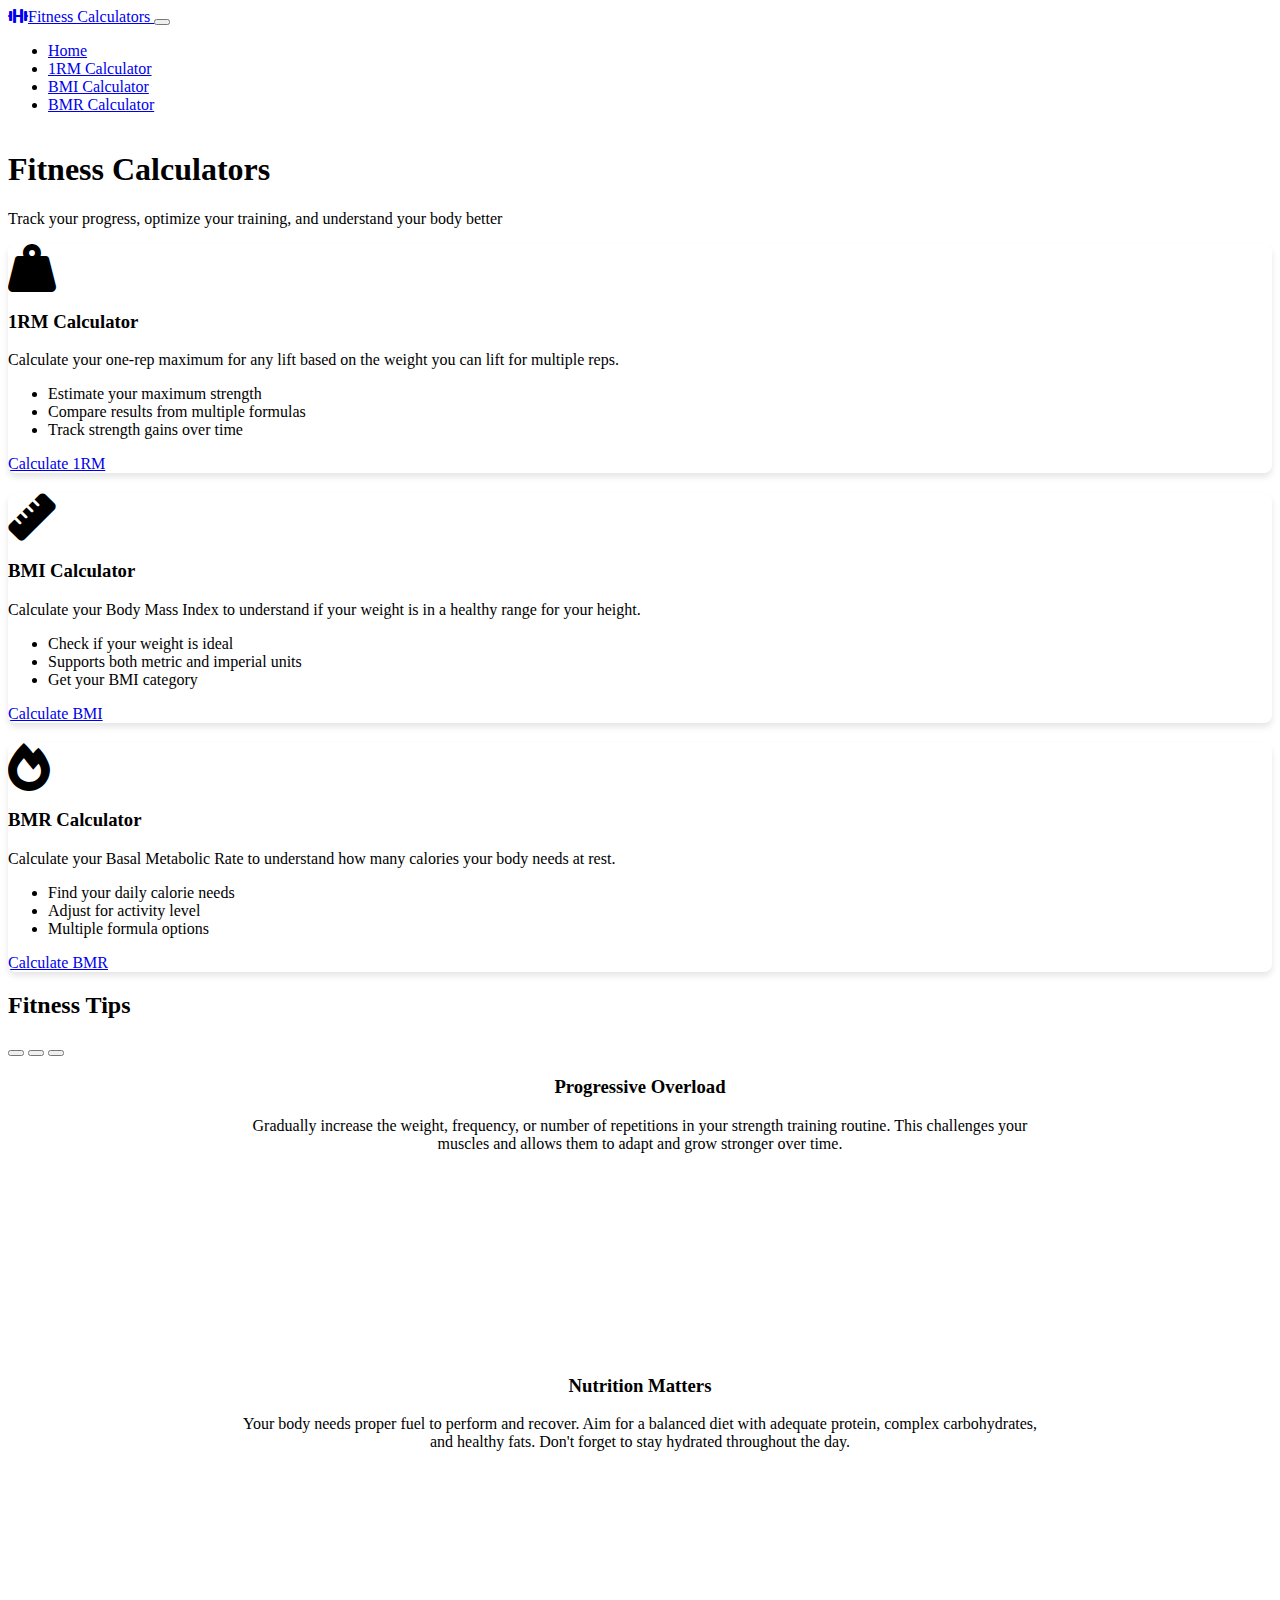
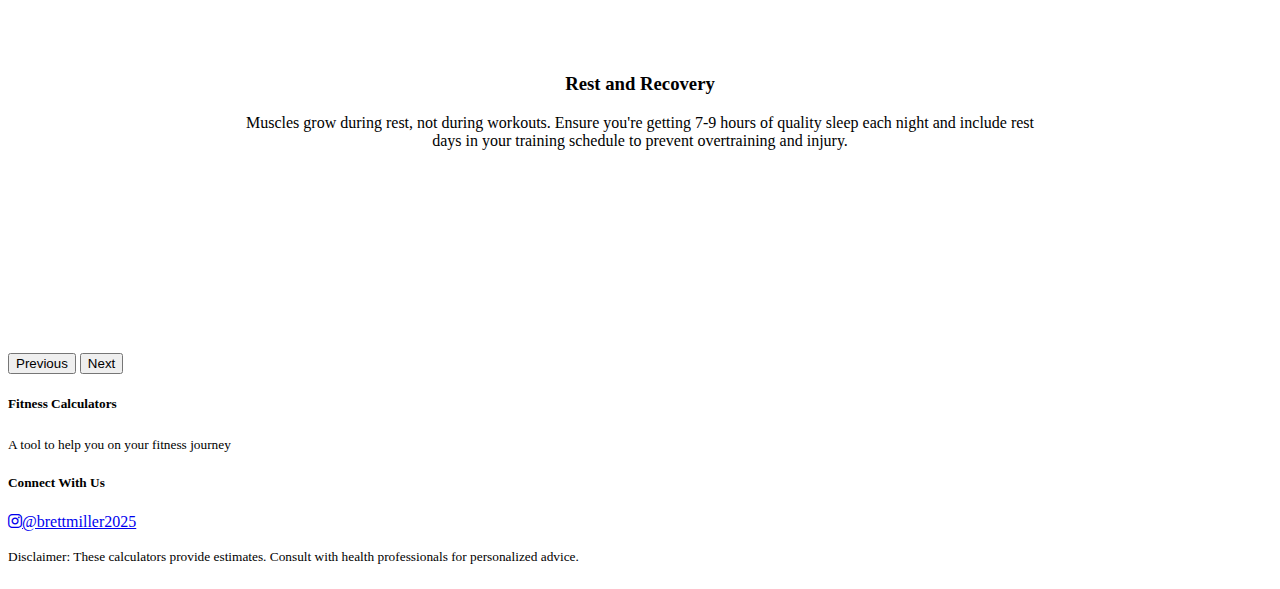
<file: index.html>
<!DOCTYPE html>
<html lang="en" data-bs-theme="dark">
<head>
    <meta charset="UTF-8">
    <meta name="viewport" content="width=device-width, initial-scale=1.0">
    <title>Fitness Calculators - Home</title>
    
    <!-- Bootstrap CSS with Replit theme -->
    <link href="https://cdn.replit.com/agent/bootstrap-agent-dark-theme.min.css" rel="stylesheet">
    
    <!-- Font Awesome Icons -->
    <link rel="stylesheet" href="https://cdnjs.cloudflare.com/ajax/libs/font-awesome/6.0.0/css/all.min.css">
    
    <!-- Custom CSS -->
    <link rel="stylesheet" href="custom.css">
</head>
<body>
    <!-- Navigation Bar -->
    <nav class="navbar navbar-expand-lg navbar-dark bg-dark">
        <div class="container">
            <a class="navbar-brand" href="index.html">
                <i class="fas fa-dumbbell me-2"></i>Fitness Calculators
            </a>
            <button class="navbar-toggler" type="button" data-bs-toggle="collapse" data-bs-target="#navbarNav" 
                    aria-controls="navbarNav" aria-expanded="false" aria-label="Toggle navigation">
                <span class="navbar-toggler-icon"></span>
            </button>
            <div class="collapse navbar-collapse" id="navbarNav">
                <ul class="navbar-nav ms-auto">
                    <li class="nav-item">
                        <a class="nav-link active" href="index.html">Home</a>
                    </li>
                    <li class="nav-item">
                        <a class="nav-link" href="1rm.html">1RM Calculator</a>
                    </li>
                    <li class="nav-item">
                        <a class="nav-link" href="bmi.html">BMI Calculator</a>
                    </li>
                    <li class="nav-item">
                        <a class="nav-link" href="bmr.html">BMR Calculator</a>
                    </li>
                </ul>
            </div>
        </div>
    </nav>

    <!-- Main Content -->
    <main class="container my-5">
        <!-- Hero Section -->
        <section class="hero-section text-center mb-5">
            <h1 class="display-4 mb-4">Fitness Calculators</h1>
            <p class="lead mb-4">Track your progress, optimize your training, and understand your body better</p>
        </section>

        <!-- Calculators Cards -->
        <section class="calculators-section">
            <div class="row g-4">
                <!-- 1RM Calculator Card -->
                <div class="col-md-4">
                    <div class="card h-100">
                        <div class="card-body">
                            <div class="text-center mb-3">
                                <i class="fas fa-weight-hanging fa-3x mb-3"></i>
                                <h3 class="card-title">1RM Calculator</h3>
                            </div>
                            <p class="card-text">Calculate your one-rep maximum for any lift based on the weight you can lift for multiple reps.</p>
                            <ul class="mb-4">
                                <li>Estimate your maximum strength</li>
                                <li>Compare results from multiple formulas</li>
                                <li>Track strength gains over time</li>
                            </ul>
                            <div class="text-center mt-auto">
                                <a href="1rm.html" class="btn btn-primary">Calculate 1RM</a>
                            </div>
                        </div>
                    </div>
                </div>
                
                <!-- BMI Calculator Card -->
                <div class="col-md-4">
                    <div class="card h-100">
                        <div class="card-body">
                            <div class="text-center mb-3">
                                <i class="fas fa-ruler fa-3x mb-3"></i>
                                <h3 class="card-title">BMI Calculator</h3>
                            </div>
                            <p class="card-text">Calculate your Body Mass Index to understand if your weight is in a healthy range for your height.</p>
                            <ul class="mb-4">
                                <li>Check if your weight is ideal</li>
                                <li>Supports both metric and imperial units</li>
                                <li>Get your BMI category</li>
                            </ul>
                            <div class="text-center mt-auto">
                                <a href="bmi.html" class="btn btn-primary">Calculate BMI</a>
                            </div>
                        </div>
                    </div>
                </div>
                
                <!-- BMR Calculator Card -->
                <div class="col-md-4">
                    <div class="card h-100">
                        <div class="card-body">
                            <div class="text-center mb-3">
                                <i class="fas fa-fire fa-3x mb-3"></i>
                                <h3 class="card-title">BMR Calculator</h3>
                            </div>
                            <p class="card-text">Calculate your Basal Metabolic Rate to understand how many calories your body needs at rest.</p>
                            <ul class="mb-4">
                                <li>Find your daily calorie needs</li>
                                <li>Adjust for activity level</li>
                                <li>Multiple formula options</li>
                            </ul>
                            <div class="text-center mt-auto">
                                <a href="bmr.html" class="btn btn-primary">Calculate BMR</a>
                            </div>
                        </div>
                    </div>
                </div>
            </div>
        </section>
        
        <!-- Fitness Tips Carousel -->
        <section class="carousel-section mt-5">
            <h2 class="text-center mb-4">Fitness Tips</h2>
            <div id="fitnessCarousel" class="carousel slide" data-bs-ride="carousel">
                <div class="carousel-indicators">
                    <button type="button" data-bs-target="#fitnessCarousel" data-bs-slide-to="0" class="active" aria-current="true" aria-label="Slide 1"></button>
                    <button type="button" data-bs-target="#fitnessCarousel" data-bs-slide-to="1" aria-label="Slide 2"></button>
                    <button type="button" data-bs-target="#fitnessCarousel" data-bs-slide-to="2" aria-label="Slide 3"></button>
                </div>
                <div class="carousel-inner rounded">
                    <div class="carousel-item active">
                        <div class="d-flex h-100 bg-dark text-white p-5">
                            <div class="carousel-content">
                                <h3>Progressive Overload</h3>
                                <p>Gradually increase the weight, frequency, or number of repetitions in your strength training routine. This challenges your muscles and allows them to adapt and grow stronger over time.</p>
                            </div>
                        </div>
                    </div>
                    <div class="carousel-item">
                        <div class="d-flex h-100 bg-dark text-white p-5">
                            <div class="carousel-content">
                                <h3>Nutrition Matters</h3>
                                <p>Your body needs proper fuel to perform and recover. Aim for a balanced diet with adequate protein, complex carbohydrates, and healthy fats. Don't forget to stay hydrated throughout the day.</p>
                            </div>
                        </div>
                    </div>
                    <div class="carousel-item">
                        <div class="d-flex h-100 bg-dark text-white p-5">
                            <div class="carousel-content">
                                <h3>Rest and Recovery</h3>
                                <p>Muscles grow during rest, not during workouts. Ensure you're getting 7-9 hours of quality sleep each night and include rest days in your training schedule to prevent overtraining and injury.</p>
                            </div>
                        </div>
                    </div>
                </div>
                <button class="carousel-control-prev" type="button" data-bs-target="#fitnessCarousel" data-bs-slide="prev">
                    <span class="carousel-control-prev-icon" aria-hidden="true"></span>
                    <span class="visually-hidden">Previous</span>
                </button>
                <button class="carousel-control-next" type="button" data-bs-target="#fitnessCarousel" data-bs-slide="next">
                    <span class="carousel-control-next-icon" aria-hidden="true"></span>
                    <span class="visually-hidden">Next</span>
                </button>
            </div>
        </section>
    </main>

    <!-- Footer -->
    <footer class="bg-dark text-white py-4 mt-5">
        <div class="container">
            <div class="row">
                <div class="col-md-4">
                    <h5>Fitness Calculators</h5>
                    <p><small>A tool to help you on your fitness journey</small></p>
                </div>
                <div class="col-md-4 text-md-center">
                    <h5>Connect With Us</h5>
                    <a href="https://www.instagram.com/brettmiller2025/" target="_blank" class="btn btn-outline-light">
                        <i class="fab fa-instagram me-2"></i>@brettmiller2025
                    </a>
                </div>
                <div class="col-md-4 text-md-end">
                    <p><small>Disclaimer: These calculators provide estimates. Consult with health professionals for personalized advice.</small></p>
                </div>
            </div>
        </div>
    </footer>

    <!-- Bootstrap JavaScript Bundle -->
    <script src="https://cdn.jsdelivr.net/npm/bootstrap@5.3.0/dist/js/bootstrap.bundle.min.js"></script>
    
    <!-- Custom JavaScript -->
    <script src="calculators.js"></script>
</body>
</html>
</file>
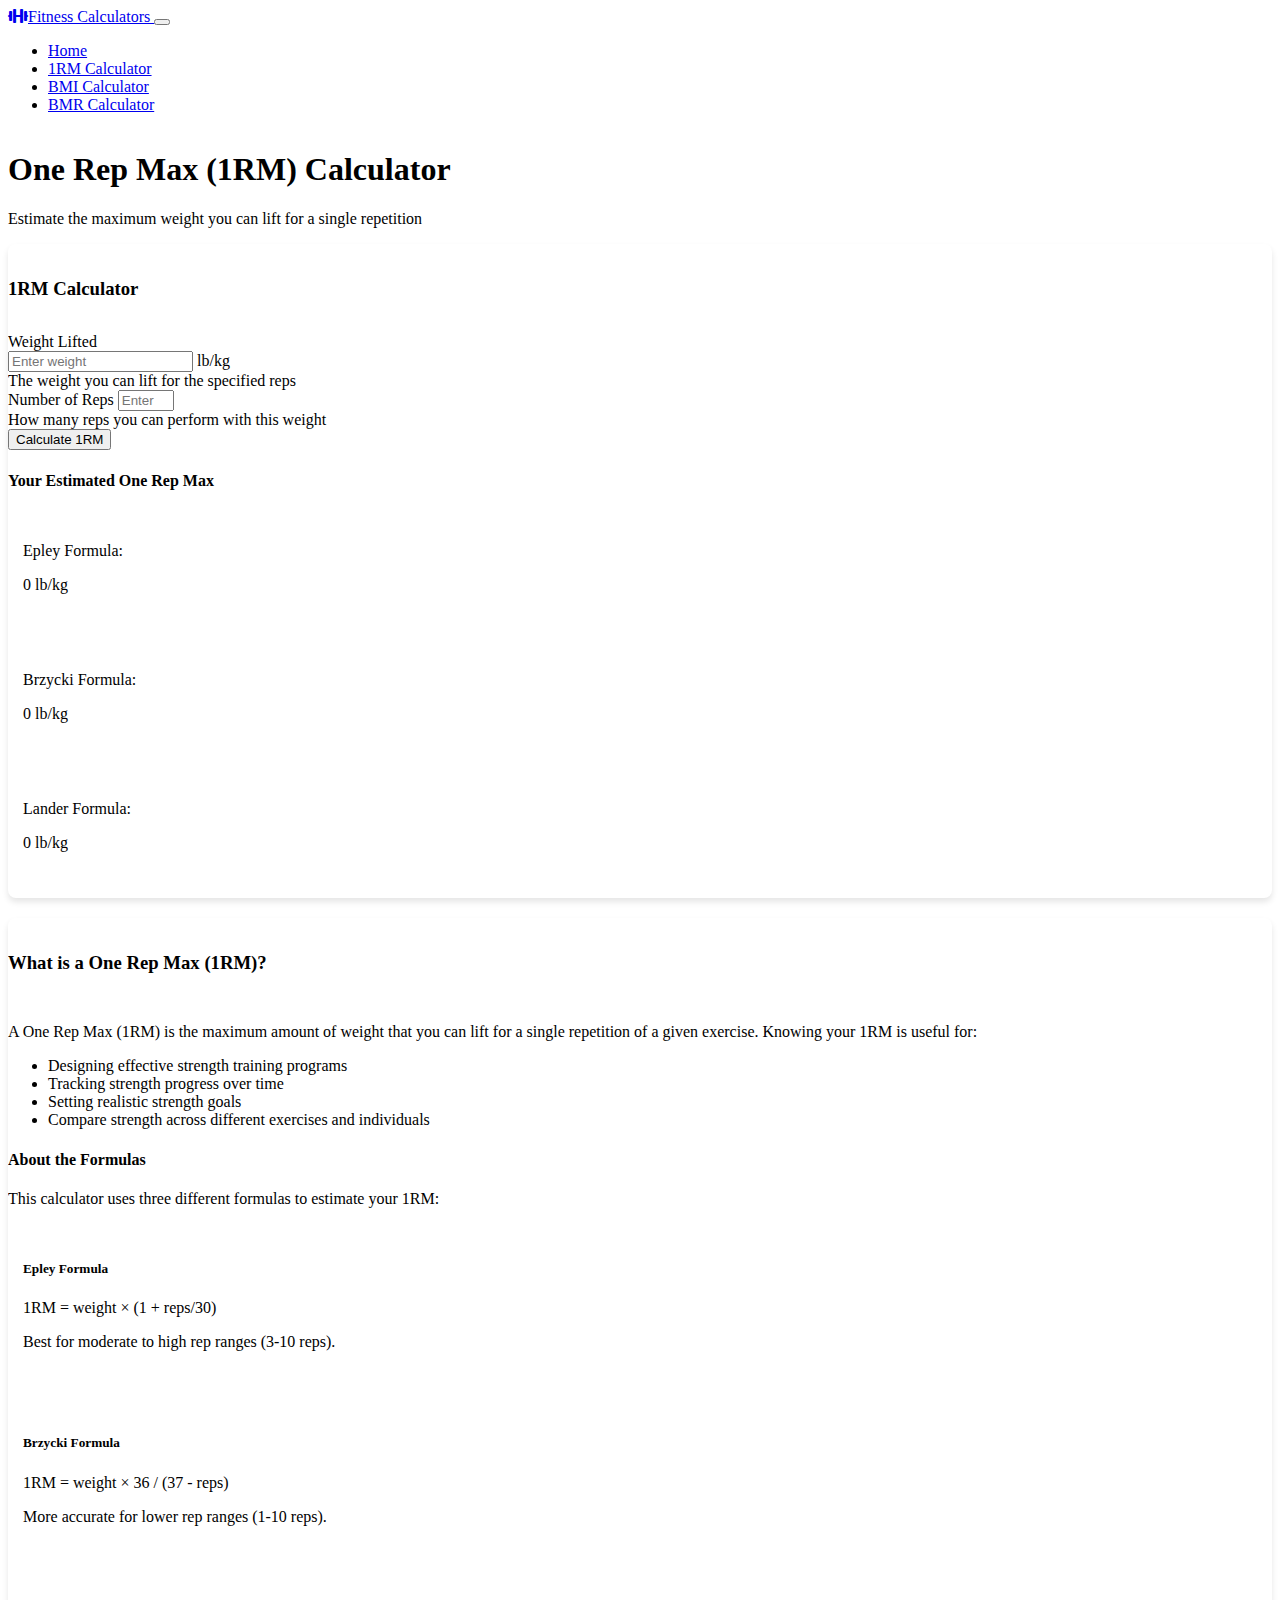
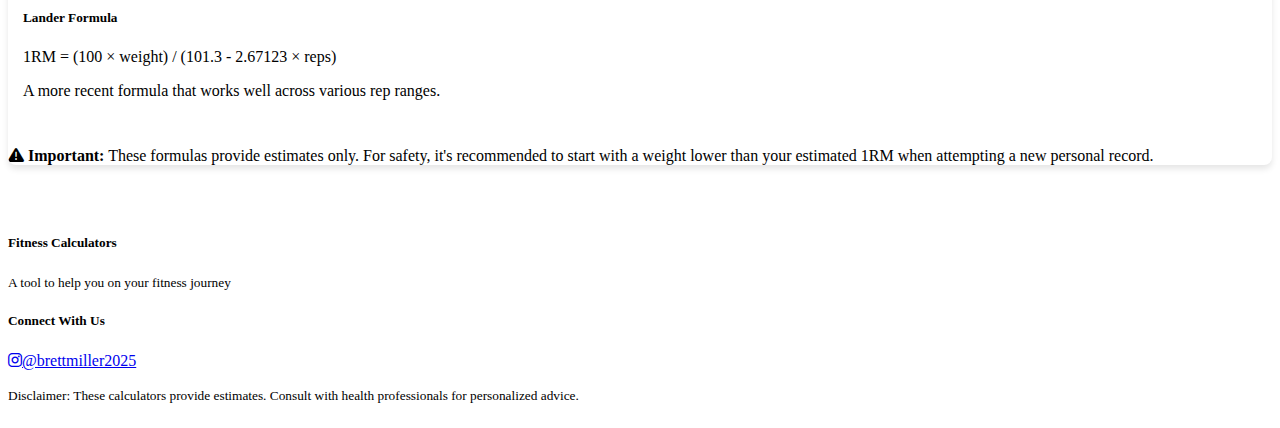
<file: 1rm.html>
<!DOCTYPE html>
<html lang="en" data-bs-theme="dark">
<head>
    <meta charset="UTF-8">
    <meta name="viewport" content="width=device-width, initial-scale=1.0">
    <title>1RM Calculator - Fitness Calculators</title>
    
    <!-- Bootstrap CSS with Replit theme -->
    <link href="https://cdn.replit.com/agent/bootstrap-agent-dark-theme.min.css" rel="stylesheet">
    
    <!-- Font Awesome Icons -->
    <link rel="stylesheet" href="https://cdnjs.cloudflare.com/ajax/libs/font-awesome/6.0.0/css/all.min.css">
    
    <!-- Custom CSS -->
    <link rel="stylesheet" href="custom.css">
</head>
<body>
    <!-- Navigation Bar -->
    <nav class="navbar navbar-expand-lg navbar-dark bg-dark">
        <div class="container">
            <a class="navbar-brand" href="index.html">
                <i class="fas fa-dumbbell me-2"></i>Fitness Calculators
            </a>
            <button class="navbar-toggler" type="button" data-bs-toggle="collapse" data-bs-target="#navbarNav" 
                    aria-controls="navbarNav" aria-expanded="false" aria-label="Toggle navigation">
                <span class="navbar-toggler-icon"></span>
            </button>
            <div class="collapse navbar-collapse" id="navbarNav">
                <ul class="navbar-nav ms-auto">
                    <li class="nav-item">
                        <a class="nav-link" href="index.html">Home</a>
                    </li>
                    <li class="nav-item">
                        <a class="nav-link active" href="1rm.html">1RM Calculator</a>
                    </li>
                    <li class="nav-item">
                        <a class="nav-link" href="bmi.html">BMI Calculator</a>
                    </li>
                    <li class="nav-item">
                        <a class="nav-link" href="bmr.html">BMR Calculator</a>
                    </li>
                </ul>
            </div>
        </div>
    </nav>

    <!-- Main Content -->
    <main class="container my-5">
        <!-- Page Header -->
        <header class="text-center mb-5">
            <h1 class="display-5 mb-3">One Rep Max (1RM) Calculator</h1>
            <p class="lead">Estimate the maximum weight you can lift for a single repetition</p>
        </header>
        
        <!-- Calculator Section -->
        <section class="calculator-section">
            <div class="row justify-content-center">
                <div class="col-lg-10">
                    <div class="card">
                        <div class="card-header">
                            <h3>1RM Calculator</h3>
                        </div>
                        <div class="card-body">
                            <div class="row">
                                <div class="col-md-6">
                                    <form id="oneRMForm">
                                        <div class="mb-3">
                                            <label for="weight" class="form-label">Weight Lifted</label>
                                            <div class="input-group">
                                                <input type="number" class="form-control" id="weight" 
                                                       placeholder="Enter weight" required min="1" step="any">
                                                <span class="input-group-text">lb/kg</span>
                                            </div>
                                            <div class="form-text">The weight you can lift for the specified reps</div>
                                        </div>
                                        
                                        <div class="mb-3">
                                            <label for="reps" class="form-label">Number of Reps</label>
                                            <input type="number" class="form-control" id="reps" 
                                                   placeholder="Enter reps" required min="1" max="30">
                                            <div class="form-text">How many reps you can perform with this weight</div>
                                        </div>
                                        
                                        <div class="alert alert-danger d-none" id="oneRMError"></div>
                                        
                                        <button type="submit" class="btn btn-primary">Calculate 1RM</button>
                                    </form>
                                </div>
                                
                                <div class="col-md-6">
                                    <div id="oneRMResult" class="d-none">
                                        <h4 class="mb-4">Your Estimated One Rep Max</h4>
                                        
                                        <div class="result-box mb-3">
                                            <div class="row">
                                                <div class="col">
                                                    <p class="mb-1">Epley Formula:</p>
                                                </div>
                                                <div class="col text-end">
                                                    <p class="mb-1 fw-bold"><span id="epley">0</span> lb/kg</p>
                                                </div>
                                            </div>
                                        </div>
                                        
                                        <div class="result-box mb-3">
                                            <div class="row">
                                                <div class="col">
                                                    <p class="mb-1">Brzycki Formula:</p>
                                                </div>
                                                <div class="col text-end">
                                                    <p class="mb-1 fw-bold"><span id="brzycki">0</span> lb/kg</p>
                                                </div>
                                            </div>
                                        </div>
                                        
                                        <div class="result-box mb-3">
                                            <div class="row">
                                                <div class="col">
                                                    <p class="mb-1">Lander Formula:</p>
                                                </div>
                                                <div class="col text-end">
                                                    <p class="mb-1 fw-bold"><span id="lander">0</span> lb/kg</p>
                                                </div>
                                            </div>
                                        </div>
                                    </div>
                                </div>
                            </div>
                        </div>
                    </div>
                    
                    <!-- Information Section -->
                    <div class="card mt-4">
                        <div class="card-header">
                            <h3>What is a One Rep Max (1RM)?</h3>
                        </div>
                        <div class="card-body">
                            <p>A One Rep Max (1RM) is the maximum amount of weight that you can lift for a single repetition of a given exercise. Knowing your 1RM is useful for:</p>
                            
                            <ul class="mb-4">
                                <li>Designing effective strength training programs</li>
                                <li>Tracking strength progress over time</li>
                                <li>Setting realistic strength goals</li>
                                <li>Compare strength across different exercises and individuals</li>
                            </ul>
                            
                            <h4 class="mt-4">About the Formulas</h4>
                            <p>This calculator uses three different formulas to estimate your 1RM:</p>
                            
                            <div class="formula-explanation mt-3">
                                <h5>Epley Formula</h5>
                                <p>1RM = weight × (1 + reps/30)</p>
                                <p>Best for moderate to high rep ranges (3-10 reps).</p>
                            </div>
                            
                            <div class="formula-explanation mt-3">
                                <h5>Brzycki Formula</h5>
                                <p>1RM = weight × 36 / (37 - reps)</p>
                                <p>More accurate for lower rep ranges (1-10 reps).</p>
                            </div>
                            
                            <div class="formula-explanation mt-3">
                                <h5>Lander Formula</h5>
                                <p>1RM = (100 × weight) / (101.3 - 2.67123 × reps)</p>
                                <p>A more recent formula that works well across various rep ranges.</p>
                            </div>
                            
                            <div class="alert alert-warning mt-4">
                                <i class="fas fa-exclamation-triangle me-2"></i>
                                <strong>Important:</strong> These formulas provide estimates only. For safety, it's recommended to start with a weight lower than your estimated 1RM when attempting a new personal record.
                            </div>
                        </div>
                    </div>
                </div>
            </div>
        </section>
    </main>

    <!-- Footer -->
    <footer class="bg-dark text-white py-4 mt-5">
        <div class="container">
            <div class="row">
                <div class="col-md-4">
                    <h5>Fitness Calculators</h5>
                    <p><small>A tool to help you on your fitness journey</small></p>
                </div>
                <div class="col-md-4 text-md-center">
                    <h5>Connect With Us</h5>
                    <a href="https://www.instagram.com/brettmiller2025/" target="_blank" class="btn btn-outline-light">
                        <i class="fab fa-instagram me-2"></i>@brettmiller2025
                    </a>
                </div>
                <div class="col-md-4 text-md-end">
                    <p><small>Disclaimer: These calculators provide estimates. Consult with health professionals for personalized advice.</small></p>
                </div>
            </div>
        </div>
    </footer>

    <!-- Bootstrap JavaScript Bundle -->
    <script src="https://cdn.jsdelivr.net/npm/bootstrap@5.3.0/dist/js/bootstrap.bundle.min.js"></script>
    
    <!-- Custom JavaScript -->
    <script src="calculators.js"></script>
</body>
</html>
</file>
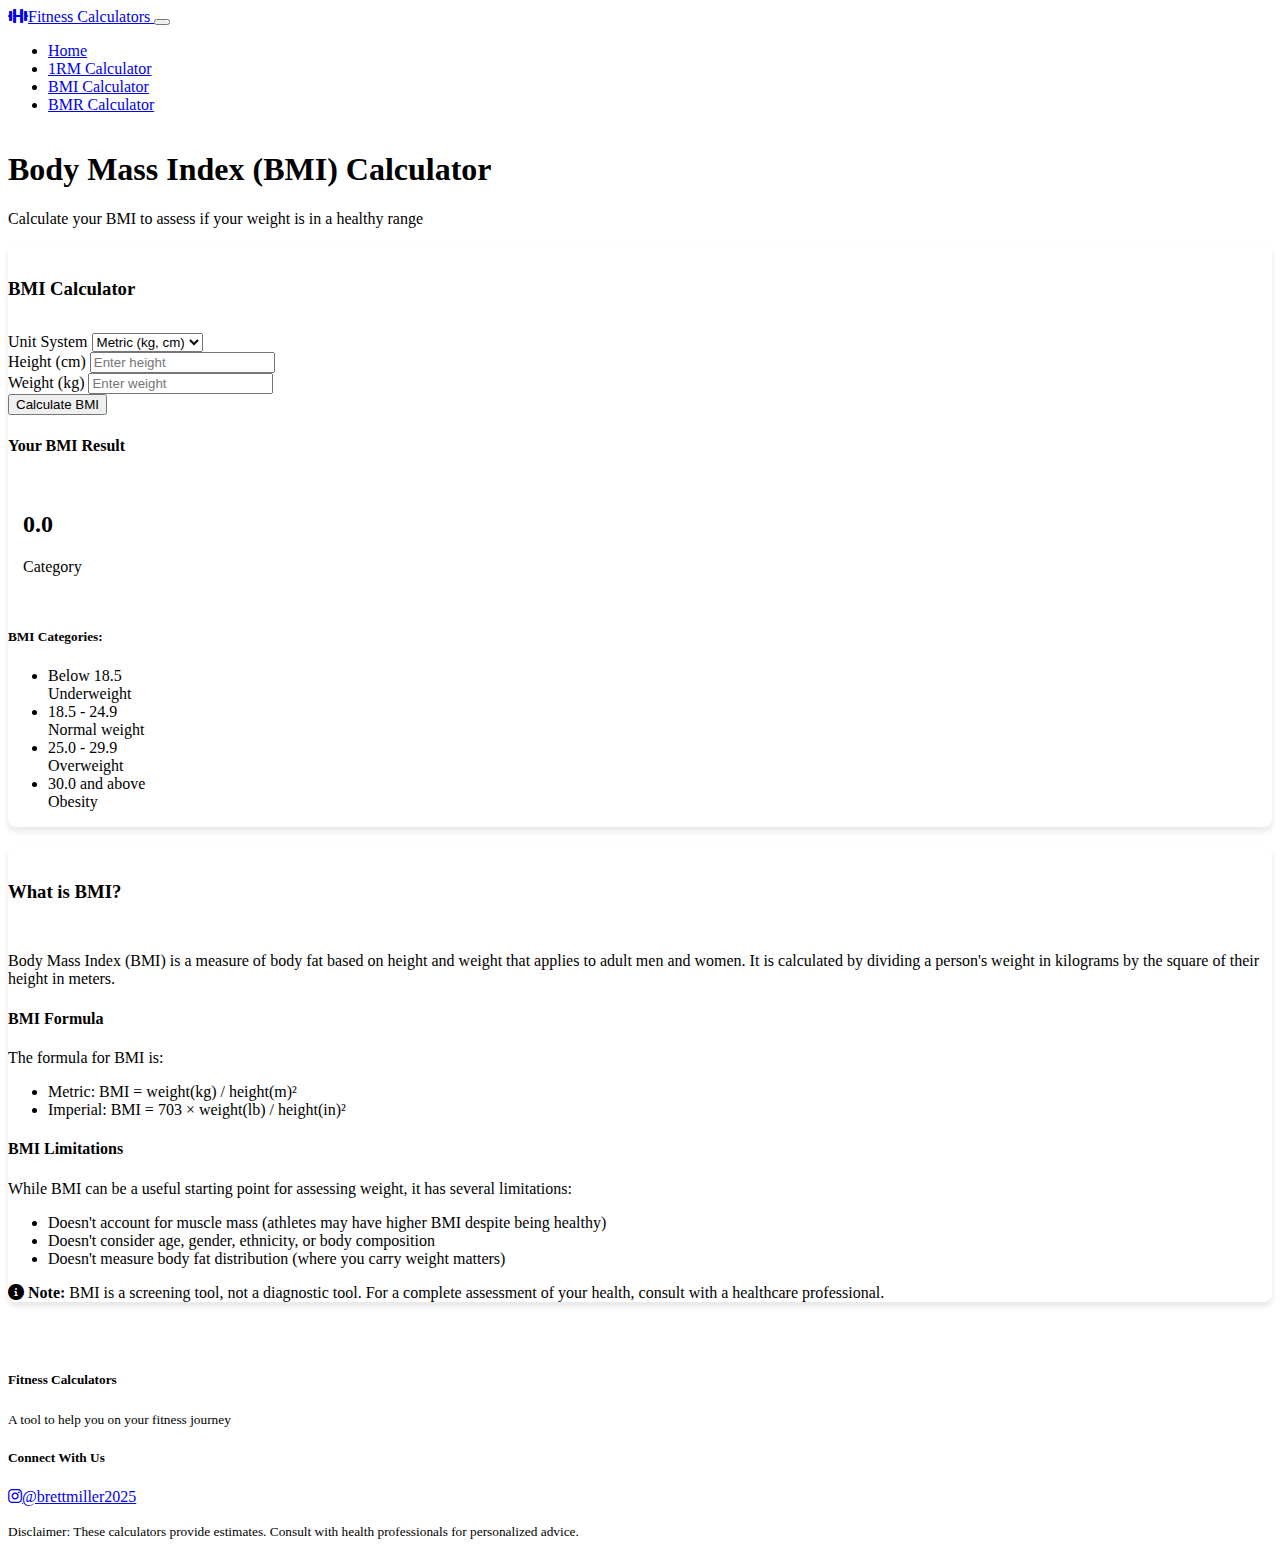
<file: bmi.html>
<!DOCTYPE html>
<html lang="en" data-bs-theme="dark">
<head>
    <meta charset="UTF-8">
    <meta name="viewport" content="width=device-width, initial-scale=1.0">
    <title>BMI Calculator - Fitness Calculators</title>
    
    <!-- Bootstrap CSS with Replit theme -->
    <link href="https://cdn.replit.com/agent/bootstrap-agent-dark-theme.min.css" rel="stylesheet">
    
    <!-- Font Awesome Icons -->
    <link rel="stylesheet" href="https://cdnjs.cloudflare.com/ajax/libs/font-awesome/6.0.0/css/all.min.css">
    
    <!-- Custom CSS -->
    <link rel="stylesheet" href="custom.css">
</head>
<body>
    <!-- Navigation Bar -->
    <nav class="navbar navbar-expand-lg navbar-dark bg-dark">
        <div class="container">
            <a class="navbar-brand" href="index.html">
                <i class="fas fa-dumbbell me-2"></i>Fitness Calculators
            </a>
            <button class="navbar-toggler" type="button" data-bs-toggle="collapse" data-bs-target="#navbarNav" 
                    aria-controls="navbarNav" aria-expanded="false" aria-label="Toggle navigation">
                <span class="navbar-toggler-icon"></span>
            </button>
            <div class="collapse navbar-collapse" id="navbarNav">
                <ul class="navbar-nav ms-auto">
                    <li class="nav-item">
                        <a class="nav-link" href="index.html">Home</a>
                    </li>
                    <li class="nav-item">
                        <a class="nav-link" href="1rm.html">1RM Calculator</a>
                    </li>
                    <li class="nav-item">
                        <a class="nav-link active" href="bmi.html">BMI Calculator</a>
                    </li>
                    <li class="nav-item">
                        <a class="nav-link" href="bmr.html">BMR Calculator</a>
                    </li>
                </ul>
            </div>
        </div>
    </nav>

    <!-- Main Content -->
    <main class="container my-5">
        <!-- Page Header -->
        <header class="text-center mb-5">
            <h1 class="display-5 mb-3">Body Mass Index (BMI) Calculator</h1>
            <p class="lead">Calculate your BMI to assess if your weight is in a healthy range</p>
        </header>
        
        <!-- Calculator Section -->
        <section class="calculator-section">
            <div class="row justify-content-center">
                <div class="col-lg-10">
                    <div class="card">
                        <div class="card-header">
                            <h3>BMI Calculator</h3>
                        </div>
                        <div class="card-body">
                            <div class="row">
                                <div class="col-md-6">
                                    <form id="bmiForm">
                                        <div class="mb-3">
                                            <label for="unit" class="form-label">Unit System</label>
                                            <select class="form-select unit-select" id="unit">
                                                <option value="metric">Metric (kg, cm)</option>
                                                <option value="imperial">Imperial (lb, in)</option>
                                            </select>
                                        </div>
                                        
                                        <div class="mb-3">
                                            <label for="height" class="form-label height-label">Height (cm)</label>
                                            <input type="number" class="form-control" id="height" 
                                                  placeholder="Enter height" required min="1" step="any">
                                        </div>
                                        
                                        <div class="mb-3">
                                            <label for="weight" class="form-label weight-label">Weight (kg)</label>
                                            <input type="number" class="form-control" id="weight" 
                                                  placeholder="Enter weight" required min="1" step="any">
                                        </div>
                                        
                                        <div class="alert alert-danger d-none" id="bmiError"></div>
                                        
                                        <button type="submit" class="btn btn-primary">Calculate BMI</button>
                                    </form>
                                </div>
                                
                                <div class="col-md-6">
                                    <div id="bmiResult" class="d-none">
                                        <h4 class="mb-4">Your BMI Result</h4>
                                        
                                        <div class="result-box mb-4 p-4 text-center">
                                            <h2 class="mb-2" id="bmiValue">0.0</h2>
                                            <p class="mb-0 fw-bold" id="bmiCategory">Category</p>
                                        </div>
                                        
                                        <h5>BMI Categories:</h5>
                                        <ul class="list-group list-group-flush">
                                            <li class="list-group-item d-flex justify-content-between align-items-start">
                                                <div>
                                                    <span class="fw-bold">Below 18.5</span>
                                                </div>
                                                <span>Underweight</span>
                                            </li>
                                            <li class="list-group-item d-flex justify-content-between align-items-start">
                                                <div>
                                                    <span class="fw-bold">18.5 - 24.9</span>
                                                </div>
                                                <span>Normal weight</span>
                                            </li>
                                            <li class="list-group-item d-flex justify-content-between align-items-start">
                                                <div>
                                                    <span class="fw-bold">25.0 - 29.9</span>
                                                </div>
                                                <span>Overweight</span>
                                            </li>
                                            <li class="list-group-item d-flex justify-content-between align-items-start">
                                                <div>
                                                    <span class="fw-bold">30.0 and above</span>
                                                </div>
                                                <span>Obesity</span>
                                            </li>
                                        </ul>
                                    </div>
                                </div>
                            </div>
                        </div>
                    </div>
                    
                    <!-- Information Section -->
                    <div class="card mt-4">
                        <div class="card-header">
                            <h3>What is BMI?</h3>
                        </div>
                        <div class="card-body">
                            <p>Body Mass Index (BMI) is a measure of body fat based on height and weight that applies to adult men and women. It is calculated by dividing a person's weight in kilograms by the square of their height in meters.</p>
                            
                            <h4 class="mt-4">BMI Formula</h4>
                            <p>The formula for BMI is:</p>
                            <ul>
                                <li>Metric: BMI = weight(kg) / height(m)²</li>
                                <li>Imperial: BMI = 703 × weight(lb) / height(in)²</li>
                            </ul>
                            
                            <h4 class="mt-4">BMI Limitations</h4>
                            <p>While BMI can be a useful starting point for assessing weight, it has several limitations:</p>
                            
                            <ul>
                                <li>Doesn't account for muscle mass (athletes may have higher BMI despite being healthy)</li>
                                <li>Doesn't consider age, gender, ethnicity, or body composition</li>
                                <li>Doesn't measure body fat distribution (where you carry weight matters)</li>
                            </ul>
                            
                            <div class="alert alert-info mt-4">
                                <i class="fas fa-info-circle me-2"></i>
                                <strong>Note:</strong> BMI is a screening tool, not a diagnostic tool. For a complete assessment of your health, consult with a healthcare professional.
                            </div>
                        </div>
                    </div>
                </div>
            </div>
        </section>
    </main>

    <!-- Footer -->
    <footer class="bg-dark text-white py-4 mt-5">
        <div class="container">
            <div class="row">
                <div class="col-md-4">
                    <h5>Fitness Calculators</h5>
                    <p><small>A tool to help you on your fitness journey</small></p>
                </div>
                <div class="col-md-4 text-md-center">
                    <h5>Connect With Us</h5>
                    <a href="https://www.instagram.com/brettmiller2025/" target="_blank" class="btn btn-outline-light">
                        <i class="fab fa-instagram me-2"></i>@brettmiller2025
                    </a>
                </div>
                <div class="col-md-4 text-md-end">
                    <p><small>Disclaimer: These calculators provide estimates. Consult with health professionals for personalized advice.</small></p>
                </div>
            </div>
        </div>
    </footer>

    <!-- Bootstrap JavaScript Bundle -->
    <script src="https://cdn.jsdelivr.net/npm/bootstrap@5.3.0/dist/js/bootstrap.bundle.min.js"></script>
    
    <!-- Custom JavaScript -->
    <script src="calculators.js"></script>
</body>
</html>
</file>
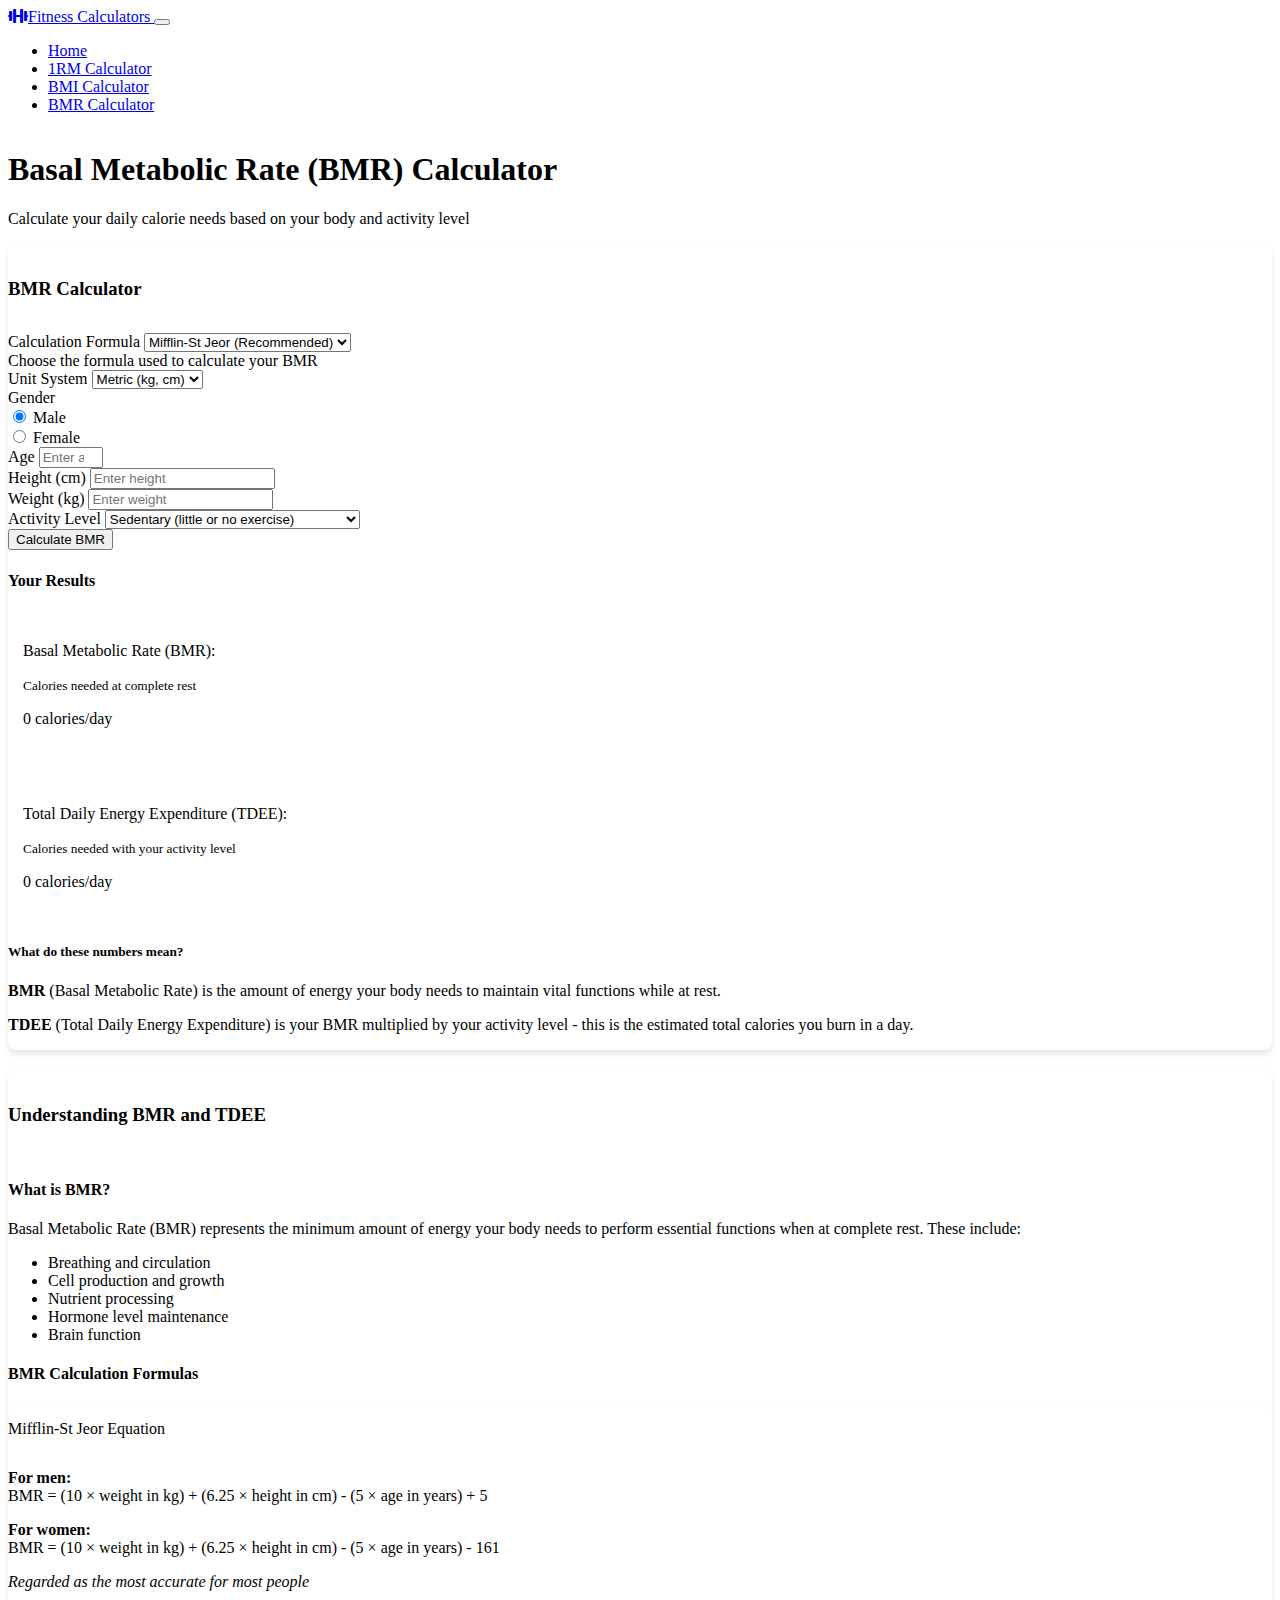
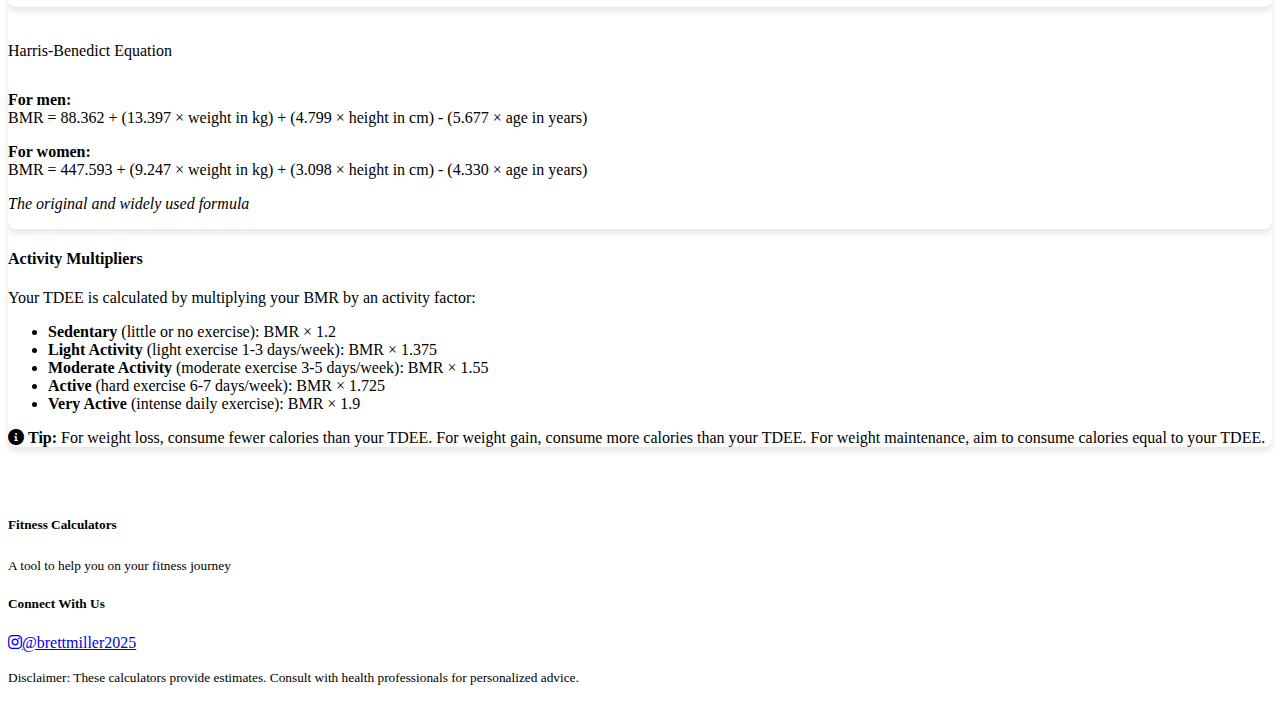
<file: bmr.html>
<!DOCTYPE html>
<html lang="en" data-bs-theme="dark">
<head>
    <meta charset="UTF-8">
    <meta name="viewport" content="width=device-width, initial-scale=1.0">
    <title>BMR Calculator - Fitness Calculators</title>
    
    <!-- Bootstrap CSS with Replit theme -->
    <link href="https://cdn.replit.com/agent/bootstrap-agent-dark-theme.min.css" rel="stylesheet">
    
    <!-- Font Awesome Icons -->
    <link rel="stylesheet" href="https://cdnjs.cloudflare.com/ajax/libs/font-awesome/6.0.0/css/all.min.css">
    
    <!-- Custom CSS -->
    <link rel="stylesheet" href="custom.css">
</head>
<body>
    <!-- Navigation Bar -->
    <nav class="navbar navbar-expand-lg navbar-dark bg-dark">
        <div class="container">
            <a class="navbar-brand" href="index.html">
                <i class="fas fa-dumbbell me-2"></i>Fitness Calculators
            </a>
            <button class="navbar-toggler" type="button" data-bs-toggle="collapse" data-bs-target="#navbarNav" 
                    aria-controls="navbarNav" aria-expanded="false" aria-label="Toggle navigation">
                <span class="navbar-toggler-icon"></span>
            </button>
            <div class="collapse navbar-collapse" id="navbarNav">
                <ul class="navbar-nav ms-auto">
                    <li class="nav-item">
                        <a class="nav-link" href="index.html">Home</a>
                    </li>
                    <li class="nav-item">
                        <a class="nav-link" href="1rm.html">1RM Calculator</a>
                    </li>
                    <li class="nav-item">
                        <a class="nav-link" href="bmi.html">BMI Calculator</a>
                    </li>
                    <li class="nav-item">
                        <a class="nav-link active" href="bmr.html">BMR Calculator</a>
                    </li>
                </ul>
            </div>
        </div>
    </nav>

    <!-- Main Content -->
    <main class="container my-5">
        <!-- Page Header -->
        <header class="text-center mb-5">
            <h1 class="display-5 mb-3">Basal Metabolic Rate (BMR) Calculator</h1>
            <p class="lead">Calculate your daily calorie needs based on your body and activity level</p>
        </header>
        
        <!-- Calculator Section -->
        <section class="calculator-section">
            <div class="row justify-content-center">
                <div class="col-lg-10">
                    <div class="card">
                        <div class="card-header">
                            <h3>BMR Calculator</h3>
                        </div>
                        <div class="card-body">
                            <div class="row">
                                <div class="col-md-6">
                                    <form id="bmrForm">
                                        <div class="mb-3">
                                            <label for="formula" class="form-label">Calculation Formula</label>
                                            <select class="form-select" id="formula">
                                                <option value="mifflin">Mifflin-St Jeor (Recommended)</option>
                                                <option value="harris">Harris-Benedict</option>
                                            </select>
                                            <div class="form-text">Choose the formula used to calculate your BMR</div>
                                        </div>
                                        
                                        <div class="mb-3">
                                            <label for="unit" class="form-label">Unit System</label>
                                            <select class="form-select unit-select" id="unit">
                                                <option value="metric">Metric (kg, cm)</option>
                                                <option value="imperial">Imperial (lb, in)</option>
                                            </select>
                                        </div>
                                        
                                        <div class="mb-3">
                                            <label class="form-label">Gender</label>
                                            <div class="form-check">
                                                <input class="form-check-input" type="radio" name="gender" id="male" value="male" checked>
                                                <label class="form-check-label" for="male">Male</label>
                                            </div>
                                            <div class="form-check">
                                                <input class="form-check-input" type="radio" name="gender" id="female" value="female">
                                                <label class="form-check-label" for="female">Female</label>
                                            </div>
                                        </div>
                                        
                                        <div class="mb-3">
                                            <label for="age" class="form-label">Age</label>
                                            <input type="number" class="form-control" id="age" 
                                                  placeholder="Enter age" required min="15" max="100">
                                        </div>
                                        
                                        <div class="mb-3">
                                            <label for="height" class="form-label height-label">Height (cm)</label>
                                            <input type="number" class="form-control" id="height" 
                                                  placeholder="Enter height" required min="1" step="any">
                                        </div>
                                        
                                        <div class="mb-3">
                                            <label for="weight" class="form-label weight-label">Weight (kg)</label>
                                            <input type="number" class="form-control" id="weight" 
                                                  placeholder="Enter weight" required min="1" step="any">
                                        </div>
                                        
                                        <div class="mb-3">
                                            <label for="activity" class="form-label">Activity Level</label>
                                            <select class="form-select" id="activity">
                                                <option value="sedentary">Sedentary (little or no exercise)</option>
                                                <option value="light">Light Exercise (1-3 days per week)</option>
                                                <option value="moderate">Moderate Exercise (3-5 days per week)</option>
                                                <option value="active">Active (6-7 days per week)</option>
                                                <option value="very-active">Very Active (intense exercise daily)</option>
                                            </select>
                                        </div>
                                        
                                        <div class="alert alert-danger d-none" id="bmrError"></div>
                                        
                                        <button type="submit" class="btn btn-primary">Calculate BMR</button>
                                    </form>
                                </div>
                                
                                <div class="col-md-6">
                                    <div id="bmrResult" class="d-none">
                                        <h4 class="mb-4">Your Results</h4>
                                        
                                        <div class="result-box mb-3">
                                            <div class="row">
                                                <div class="col">
                                                    <p class="mb-1">Basal Metabolic Rate (BMR):</p>
                                                    <small>Calories needed at complete rest</small>
                                                </div>
                                                <div class="col text-end">
                                                    <p class="mb-1 fw-bold"><span id="bmrValue">0</span> calories/day</p>
                                                </div>
                                            </div>
                                        </div>
                                        
                                        <div class="result-box mb-3">
                                            <div class="row">
                                                <div class="col">
                                                    <p class="mb-1">Total Daily Energy Expenditure (TDEE):</p>
                                                    <small>Calories needed with your activity level</small>
                                                </div>
                                                <div class="col text-end">
                                                    <p class="mb-1 fw-bold"><span id="tdeeValue">0</span> calories/day</p>
                                                </div>
                                            </div>
                                        </div>
                                        
                                        <div class="mt-4">
                                            <h5>What do these numbers mean?</h5>
                                            <p><strong>BMR</strong> (Basal Metabolic Rate) is the amount of energy your body needs to maintain vital functions while at rest.</p>
                                            <p><strong>TDEE</strong> (Total Daily Energy Expenditure) is your BMR multiplied by your activity level - this is the estimated total calories you burn in a day.</p>
                                        </div>
                                    </div>
                                </div>
                            </div>
                        </div>
                    </div>
                    
                    <!-- Information Section -->
                    <div class="card mt-4">
                        <div class="card-header">
                            <h3>Understanding BMR and TDEE</h3>
                        </div>
                        <div class="card-body">
                            <h4 class="mb-3">What is BMR?</h4>
                            <p>Basal Metabolic Rate (BMR) represents the minimum amount of energy your body needs to perform essential functions when at complete rest. These include:</p>
                            <ul>
                                <li>Breathing and circulation</li>
                                <li>Cell production and growth</li>
                                <li>Nutrient processing</li>
                                <li>Hormone level maintenance</li>
                                <li>Brain function</li>
                            </ul>
                            
                            <h4 class="mt-4 mb-3">BMR Calculation Formulas</h4>
                            
                            <div class="row">
                                <div class="col-md-6">
                                    <div class="card mb-3">
                                        <div class="card-header">Mifflin-St Jeor Equation</div>
                                        <div class="card-body">
                                            <p><strong>For men:</strong><br>
                                            BMR = (10 × weight in kg) + (6.25 × height in cm) - (5 × age in years) + 5</p>
                                            <p><strong>For women:</strong><br>
                                            BMR = (10 × weight in kg) + (6.25 × height in cm) - (5 × age in years) - 161</p>
                                            <p><em>Regarded as the most accurate for most people</em></p>
                                        </div>
                                    </div>
                                </div>
                                <div class="col-md-6">
                                    <div class="card mb-3">
                                        <div class="card-header">Harris-Benedict Equation</div>
                                        <div class="card-body">
                                            <p><strong>For men:</strong><br>
                                            BMR = 88.362 + (13.397 × weight in kg) + (4.799 × height in cm) - (5.677 × age in years)</p>
                                            <p><strong>For women:</strong><br>
                                            BMR = 447.593 + (9.247 × weight in kg) + (3.098 × height in cm) - (4.330 × age in years)</p>
                                            <p><em>The original and widely used formula</em></p>
                                        </div>
                                    </div>
                                </div>
                            </div>
                            
                            <h4 class="mt-3 mb-3">Activity Multipliers</h4>
                            <p>Your TDEE is calculated by multiplying your BMR by an activity factor:</p>
                            
                            <ul>
                                <li><strong>Sedentary</strong> (little or no exercise): BMR × 1.2</li>
                                <li><strong>Light Activity</strong> (light exercise 1-3 days/week): BMR × 1.375</li>
                                <li><strong>Moderate Activity</strong> (moderate exercise 3-5 days/week): BMR × 1.55</li>
                                <li><strong>Active</strong> (hard exercise 6-7 days/week): BMR × 1.725</li>
                                <li><strong>Very Active</strong> (intense daily exercise): BMR × 1.9</li>
                            </ul>
                            
                            <div class="alert alert-info mt-4">
                                <i class="fas fa-info-circle me-2"></i>
                                <strong>Tip:</strong> For weight loss, consume fewer calories than your TDEE. For weight gain, consume more calories than your TDEE. For weight maintenance, aim to consume calories equal to your TDEE.
                            </div>
                        </div>
                    </div>
                </div>
            </div>
        </section>
    </main>

    <!-- Footer -->
    <footer class="bg-dark text-white py-4 mt-5">
        <div class="container">
            <div class="row">
                <div class="col-md-4">
                    <h5>Fitness Calculators</h5>
                    <p><small>A tool to help you on your fitness journey</small></p>
                </div>
                <div class="col-md-4 text-md-center">
                    <h5>Connect With Us</h5>
                    <a href="https://www.instagram.com/brettmiller2025/" target="_blank" class="btn btn-outline-light">
                        <i class="fab fa-instagram me-2"></i>@brettmiller2025
                    </a>
                </div>
                <div class="col-md-4 text-md-end">
                    <p><small>Disclaimer: These calculators provide estimates. Consult with health professionals for personalized advice.</small></p>
                </div>
            </div>
        </div>
    </footer>

    <!-- Bootstrap JavaScript Bundle -->
    <script src="https://cdn.jsdelivr.net/npm/bootstrap@5.3.0/dist/js/bootstrap.bundle.min.js"></script>
    
    <!-- Custom JavaScript -->
    <script src="calculators.js"></script>
</body>
</html>
</file>
<file: custom.css>
/* Custom styles for Fitness Calculators */

/* General elements */
body {
    min-height: 100vh;
    display: flex;
    flex-direction: column;
}

main {
    flex: 1;
}

/* Card styling */
.card {
    border-radius: 8px;
    overflow: hidden;
    margin-bottom: 20px;
    box-shadow: 0 4px 6px rgba(0, 0, 0, 0.1);
}

.card-header {
    padding-top: 15px;
    padding-bottom: 15px;
}

.result-box {
    background-color: rgba(255, 255, 255, 0.05);
    border-radius: 6px;
    padding: 15px;
    margin-bottom: 15px;
}

/* Calculator section */
.calculator-section {
    margin-bottom: 3rem;
}

.formula-explanation {
    padding: 15px;
    background-color: rgba(255, 255, 255, 0.05);
    border-radius: 6px;
    margin-bottom: 1rem;
}

/* Carousel styling */
.carousel-item {
    height: 280px;
}

.carousel-content {
    width: 100%;
    max-width: 800px;
    margin: 0 auto;
    text-align: center;
}

/* Footer styling */
footer {
    margin-top: auto;
}

/* Responsive adjustments */
@media (max-width: 768px) {
    .carousel-item {
        height: 350px;
    }
}

@media (max-width: 576px) {
    .carousel-item {
        height: 400px;
    }
}
</file>
